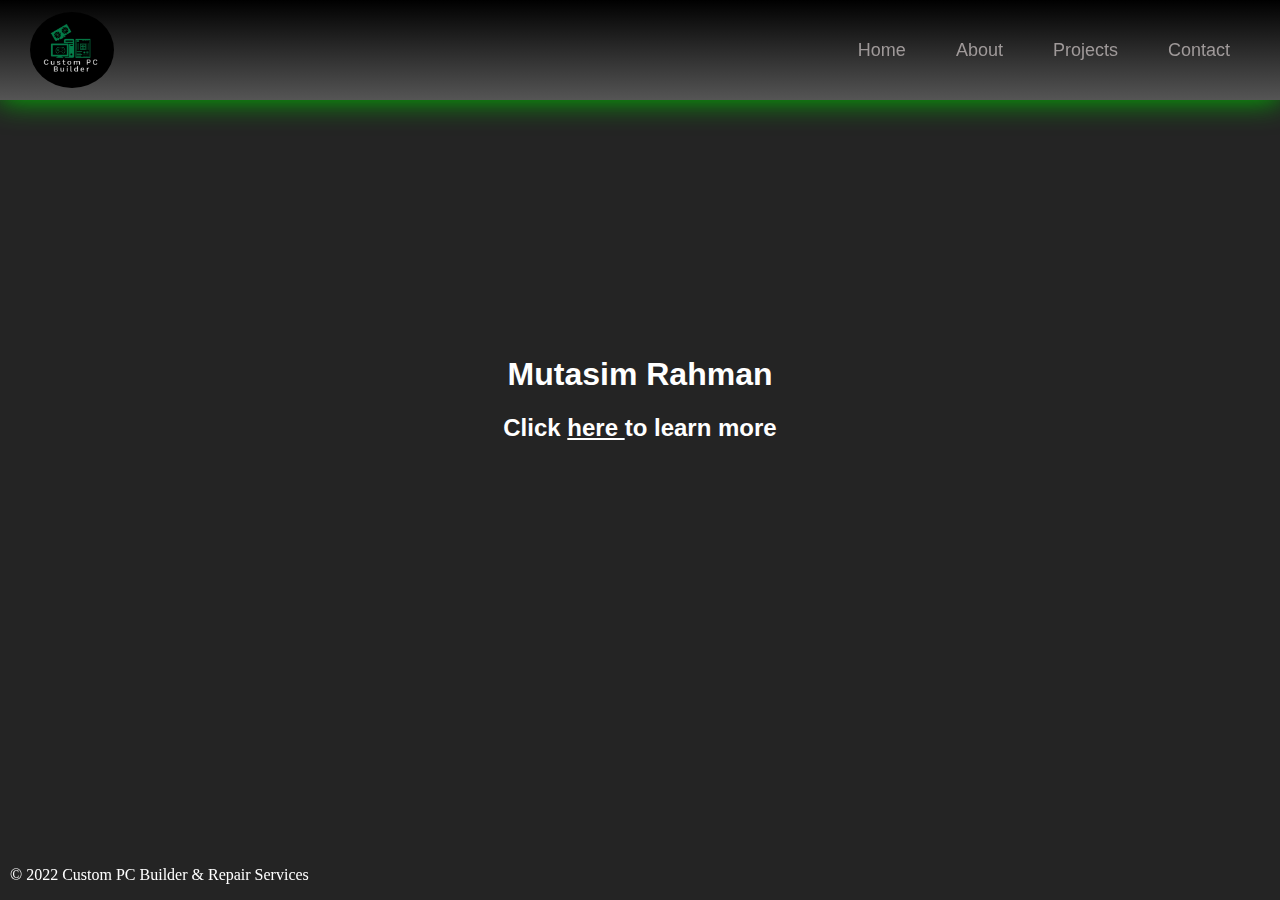
<file: index.html>
<!DOCTYPE html>
<html>
   
    <head>  
        <meta charset="UTF-8">
        <link rel="stylesheet" href="../Styles/CSSAssignment 1.css"/>
        <!--This allows the browser to optimize webpages dimension and scaling, see link 1 -->
        <meta name="viewport" content="width=device-width, initial-scale=1.0">
        <title>Home</title>
    </head>
   
    <body>
        <header>  
                <nav>
                    <div>
                        <img src="../Assets/Logo.png" alt="Custom PC Builder & Repair Services Logo"/>
                    </div>
                    <ul>
                        <li> <a href="./index.html">Home</a></li>
                        <li> <a href="./About.html">About</a></li> 
                        <li> <a href="./Projects.html">Projects </a></li>
                        <li> <a href="./Contact.html">Contact</a></li>
                    </ul>
                </nav>    
        </header>
        <div class="Home">
            <h1>Mutasim Rahman</h1>
            <h2>Click <a href="About.html"> here </a> to learn more</h2>
        </div>  

        <footer>
            <p>&copy; 2022 Custom PC Builder & Repair Services</p>
        </footer>
  
    </body>

</html>
</file>
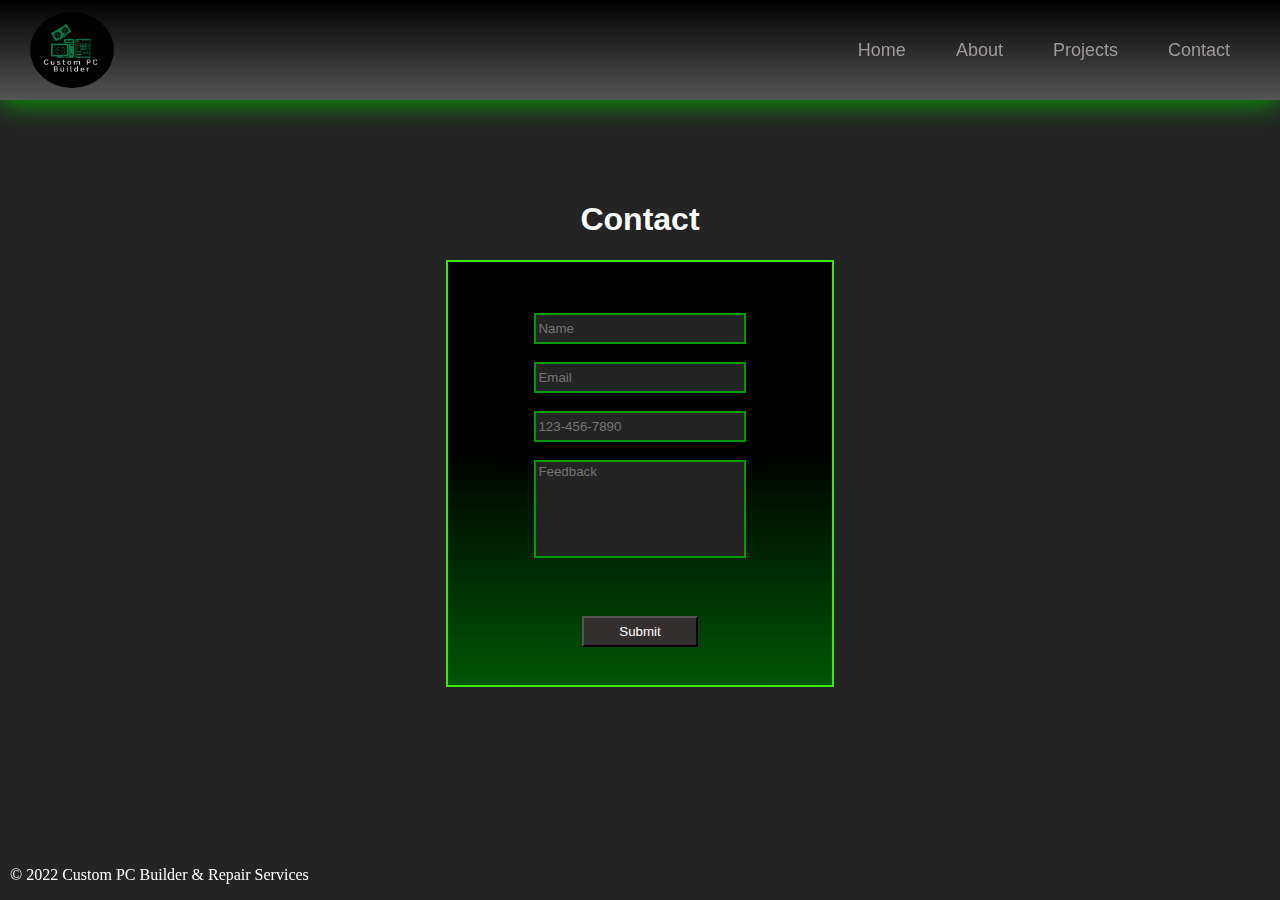
<file: Contact.html>
<!DOCTYPE html>
<html>
   
    <head>  
        <meta charset="UTF-8">
        <link rel="stylesheet" href="../Styles/CSSAssignment 1.css"/>
         <!--This allows the browser to optimize webpages dimension and scaling, see link 1 -->
        <meta name="viewport" content="width=device-width, initial-scale=1.0">
        <title>Contact</title>
    </head>
   
    <body>
        <header>  
                <nav>
                    <div>
                        <img src="../Assets/Logo.png" alt="Custom PC Builder & Repair Services Logo"/>
                    </div>
                    <ul>
                        <li> <a href="./index.html">Home</a></li>
                        <li> <a href="./About.html">About</a></li> 
                        <li> <a href="./Projects.html">Projects </a></li>
                        <li> <a href="./Contact.html">Contact</a></li>
                    </ul>
                </nav>    
        </header>
        <div class="Contact">
            <h1>Contact</h1>
            <div class="form-box">
                <form action=mailto:rahmanmuta@gmail.com ?subject=Signup Form method="post" enctype="text/plain" name="form">
                        <input type="text" id="name" name="name" placeholder="Name " required=""><br>
                        <input type="email" id="email" name="email" placeholder="Email " required=""> <br>
                        <!--The pattern forces the user to follow the pattern, otherwise they will not be able to submit the form. See link 2-->
                        <input type="tel" id="number" name="phonenumber" placeholder="123-456-7890"  pattern="[0-9]{3}-[0-9]{3}-[0-9]{4}" required><br>
                        <textarea name="message" cols="60" rows="6" placeholder="Feedback" required="" data-gramm="false" wt-ignore-input="true"></textarea>
                        <input type="submit" value="Submit"> 
                </form>
            </div>
            
        
        
        </div>  

        <footer>
            <p>&copy; 2022 Custom PC Builder & Repair Services</p>
        </footer>
  
    </body>

</html>
</file>
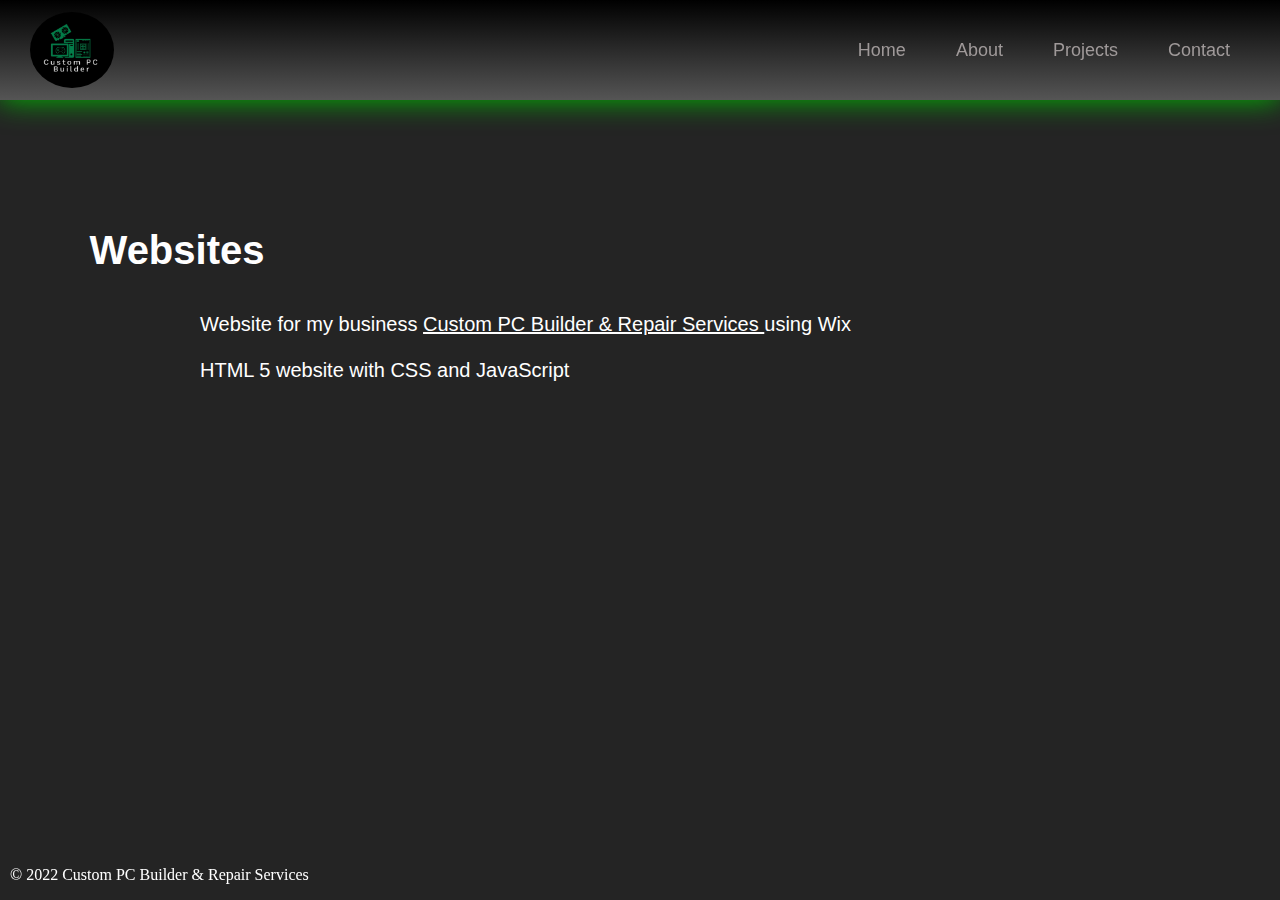
<file: Projects.html>
<!DOCTYPE html>
<html>
   
    <head>  
        <meta charset="UTF-8">
        <link rel="stylesheet" href="../Styles/CSSAssignment 1.css"/>
        <!--This allows the browser to optimize webpages dimension and scaling, see link 1 -->
        <meta name="viewport" content="width=device-width, initial-scale=1.0">
        <title>Projects</title>
    </head>
   
    <body>
        <header>  
                <nav>
                    <div>
                        <img src="../Assets/Logo.png" alt="Custom PC Builder & Repair Services Logo"/>
                    </div>
                    <ul>
                        <li> <a href="./index.html">Home</a></li>
                        <li> <a href="./About.html">About</a></li> 
                        <li> <a href="./Projects.html">Projects </a></li>
                        <li> <a href="./Contact.html">Contact</a></li>
                    </ul>
                </nav>    
        </header>
        <div class="Projects">
            <h3>Websites</h3> 
            <div class="paragraphs">
                <p1>Website for my business <a href="https://www.custompcbuilderandrepairservices.ca/">Custom PC Builder & Repair Services </a> using Wix</p1> <br><br>
                <p2>HTML 5 website with CSS and JavaScript</p2>
            </div>
        </div>  

        <footer>
            <p>&copy; 2022 Custom PC Builder & Repair Services</p>
        </footer>
  
    </body>

</html>
</file>
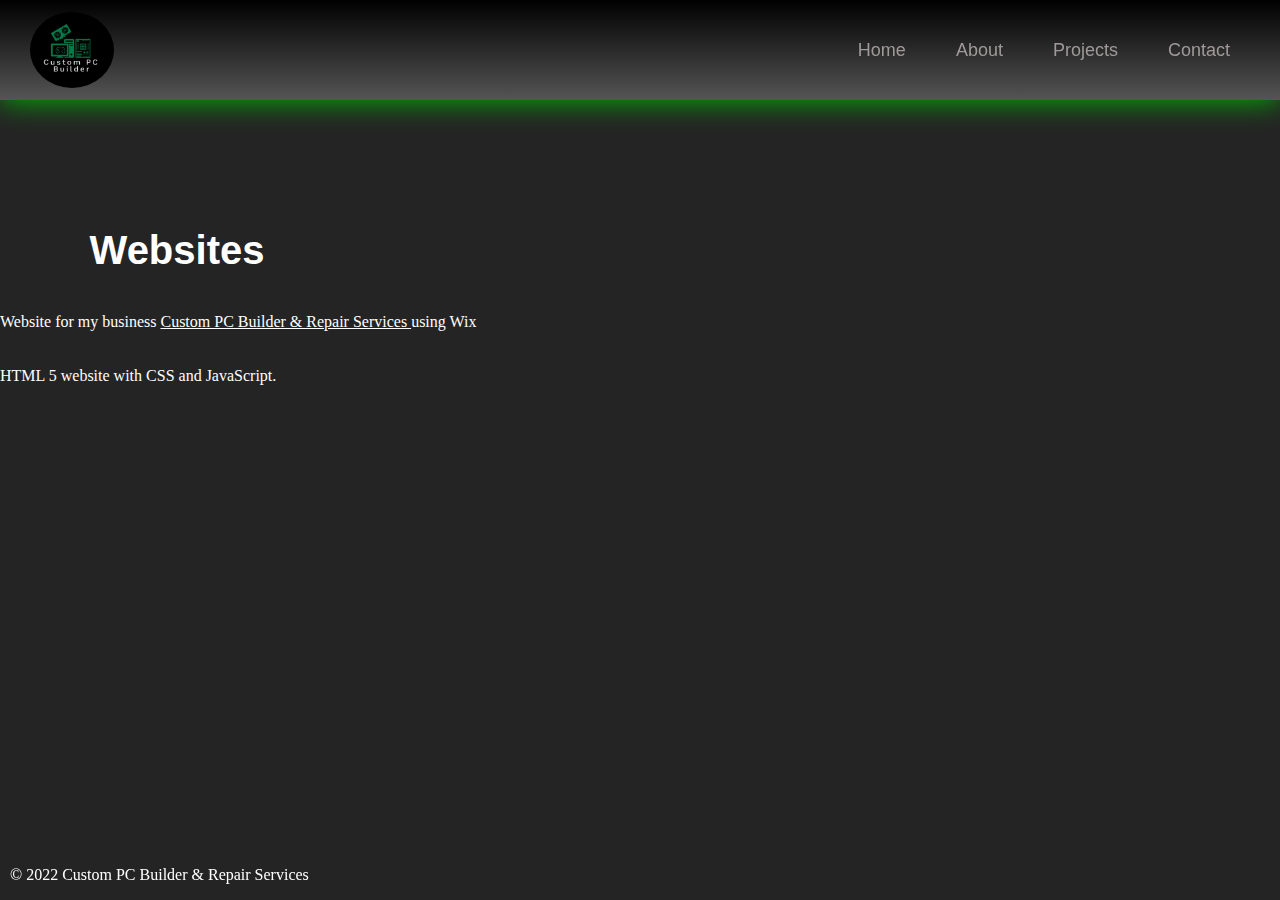
<file: Pages/Projects.html>
<!DOCTYPE html>
<html>
   
    <head>  
        <meta charset="UTF-8">
        <link rel="stylesheet" href="../Styles/CSSAssignment 1.css"/>
        <!--This allows the browser to optimize webpages dimension and scaling -->
        <meta name="viewport" content="width=device-width, initial-scale=1.0">
        <title>Projects</title>
    </head>
   
    <body>
        <header>  
                <nav>
                    <div>
                        <img src="../Assets/Logo.png" alt="Custom PC Builder & Repair Services Logo"/>
                    </div>
                    <ul><!--This is unordered list to create a nav bar. href="#" is used for testing-->
                        <li> <a href="./Home.html">Home</a></li>
                        <li> <a href="./About.html">About</a></li> 
                        <li> <a href="./Projects.html">Projects </a></li>
                        <li> <a href="./Contact.html">Contact</a></li>
                    </ul>
                </nav>    
        </header>
        <div class="Projects">
            <h3> Websites </h3> 
            <p1>Website for my business <a href="https://www.custompcbuilderandrepairservices.ca/">Custom PC Builder & Repair Services </a> using Wix</p1> <br><br>
            <p2>HTML 5 website with CSS and JavaScript.</p2>
        </div>  

        <footer>
            <p>&copy; 2022 Custom PC Builder & Repair Services</p>
        </footer>
  
    </body>

</html>
</file>
<file: Styles/CSSAssignment 1.css>
body{
    background-color: #242424;    
    margin: 0;
    color: white;
}

a{
    color: white; 
}

a:hover{
    cursor: pointer;
    color: #00ef14;
}
nav {
    background: linear-gradient(to bottom, black, #555555);
    /*Flex Box, see link 3*/
    display: flex;
    justify-content: space-between;
    align-items: center;
    padding: 10px 30px;
    filter: drop-shadow(0 0 15px rgb(0, 190, 0));
}

nav div {
    width: 80px;
    height: 80px;
}

nav img {
    margin-top: 3%;
    width: auto;
    height: 95%;
    border-radius: 50%;
}

nav ul {
    /*Removes bullet points from links, see link 4*/
    list-style: none;
    padding: 0;
    margin: 0;
    /*Flex Box, see link 3*/
    display: flex;
    gap: 10px;
    flex: 1;
    justify-content: flex-end;
    height: 100%;
}

nav a {
    /*Removes underline from links, see link 5*/
    text-decoration: none;
    padding: 10px 20px;
    color: rgb(159, 153, 153);
    transition: background-color 0.9s ease;
    font-family: 'Raleway', sans-serif;
    font-size: 18px;
}


/*HOME PAGE*/
.Home {
   margin-top: 20%;
   margin-bottom: 10%;
   margin-left: relative;
   text-align: center;
   font-family: 'Raleway', sans-serif;
}


/*ABOUT PAGE*/
.About {
    margin-top: 1%;
    text-align: center;
    font-family: 'Raleway', sans-serif;
}

.About article {
    padding: 0% 30%;
}

.container{
    margin-top: 10%;
    margin-left: 20px;
    margin-right: 20px;
    position: relative;
    /*Flex Box, see link 3*/
    display: flex;
    justify-content: center;
    align-items: center;
    gap: 5%;
}

video { 
    height: 290px;
    width: 40%;
    border:2px rgb(0, 190, 0) solid; 
    box-shadow: 20px 25px 20px black; 
    /*Tells a video or an image how ti should be rezised to fit in its container*/
    object-fit: cover;
}

#PC_1{
    height: 290px;
    width: 25%;
    /*Tells a video or an image how ti should be rezised to fit in its container*/
    object-fit: cover;
}
#PC_2{
    height: 290px;
    width: 25%;
    /*Tells a video or an image how ti should be rezised to fit in its container*/
    object-fit: cover;
}

.About h1{
    margin-top: 10%;
}


/*Projects PAGE*/
.Projects{
    display: flex;
    flex-direction: column;
}

.paragraphs{
    padding-left: 200px;
    font-family: 'Raleway', sans-serif;
    font-size: 20px;
}

.Projects h3{
    margin-left: 7%;
    margin-top: 10%;
    font-family: 'Raleway', sans-serif;
    font-size: 40px;
}


/*CONTACT PAGE*/
.Contact{
    /*Flex Box, see link 3*/
    display: flex;
    align-items: center;
    flex-direction: column;
    margin-top: 80px;
}

.Contact h1{
    text-align: center;
    font-family: 'Raleway', sans-serif;
}
.form-box{
    width: 30%;
    background: linear-gradient(black 45%, #00ef14 200% );
    border: 2px solid rgb(62, 235, 4);
    padding-top: 4%;
    padding-bottom: 3%;
    /*Follwing lines of code helps determine the position of elements, see link 7*/
}

/*Specifies input type, see link 8*/
input[type=text],[type=email],[type=tel],select, textarea {
    border: 2px solid rgb(0, 155, 0);
    display: block;
    width: 55%;
    box-sizing: border-box;
    margin: auto;
    background-color: #242424;
    font-family: 'Raleway', sans-serif;
}

/*Specifies input type, see link 8*/
input[type=message], select{
    display: block;
    width: 85%;
    height: 100%;
    padding: 12px 20px;
    border-radius: 800px;
    box-sizing: border-box;
    margin:auto;
    font-family: 'Raleway', sans-serif;
}

input[type=submit],select{
    background-color: rgb(51, 47, 47);
    color: white;
    font-family: 'Raleway', sans-serif;
    display: block;
    margin-right: auto;
    margin-left: auto;
    margin-top: 15%;
    width: 30%; 
}

input[type=submit]:hover{
    background-color: green;
    background: linear-gradient(45deg, green, black 80%);
    /*Changes the cursor into a pointer, see link 9*/
    cursor: pointer;
}

textarea{
    resize: none;
    font-family: 'Raleway', sans-serif;
    color: #ffffff;
}

input {
    width: 100px;
    line-height: 25px;
    margin-right: auto;      
    margin-left:auto;
    margin-top: 5%;
    display: block;
    color:rgb(244, 236, 236);    
}

/*FOOTER*/
footer {
    position: fixed;
    bottom: 0;
    padding: 0 10px;
}


/*If the screen is less than 960px, do this. Equivalent of having a sperate css sheet for tablet. See link 1*/
/*MEDIA QUERIES FOR TABLET */
@media only screen and (max-width: 960px){     
    nav ul {
        gap: 50px;
        height: 100%;
    }
                     
    nav a {
        padding: 10px 5px;      
    }

    /*HOME PAGE*/
    .Home {
        margin-top: 30%;
        margin-bottom: 10%;
        margin-left: relative;
        text-align: center;
     }

    
     /*ABOUT PAGE*/

    .container{
        /*Instead of arranging elements in a row by defaults, arrange them in a column, see link 3*/
        flex-direction: column;
        position: relative;
        /*Flex Box, see link 3*/
        display: flex;
        justify-content: center;
        align-items: center;
        gap: 5%;
    }
    
    video { 
        height: 400px;
        width: 100%;
        border:2px rgb(0, 190, 0) solid; 
        box-shadow: 20px 25px 20px black; 
        /*Tells a video or an image how ti should be rezised to fit in its container*/
        object-fit: cover;
    }
    
    #PC_1{
        height: 600px;
        width: 100%;
        padding-bottom: 6%;
    }
    #PC_2{
        height: 600px;
        width: 100%;
        padding-top: 10%;
    }    
    .About article{
       margin-top: 1%;
       padding: 10% 5% 20%;
       text-align: center;
    }

    /*Projects PAGE*/
    .paragraphs{
        padding-left: ;
    }

    /*CONTACT PAGE*/
    .form-box{
        width: 50%;
        height: 55%;   
    }
    /*Specifies input type, see link 8*/
    input[type=text],[type=email],[type=tel],select, textarea {
        margin-top: 1.5%;
        width: 75%;
        height: 30%;
    }
    
    input[type=submit],select{
        margin-top:18%;
        width: 30%;
    }
}  








/*If the screen is less than 500px. do this. Equivalent of having a sperate css sheet for phone. See link 1*/
/*MEDIA QUERIES FOR PHONE*/
@media only screen and (max-width: 500px){     
    nav ul {
        gap: 0px;
        height: 100%;
        /*Flex Box, see link 3*/
        flex: 1;
        justify-content: space-between;
    }
    
    nav a {
        padding: 10px 5px;      
    }

    nav{
        /*Flex Box, see link 3*/
        padding: 4px;
        gap: 20px;
    }

    /*HOME PAGE*/
    .Home {
        margin-top: 70%;
        margin-bottom: 50%;
        margin-left: relative;
        text-align: center;
     }
           
     /*ABOUT PAGE*/
    .container{
        flex-direction: column;
        position: relative;
        /*Flex Box, see link 3*/
        display: flex;
        justify-content: center;
        align-items: center;
        gap: 5%;
    }
    
    video { 
        height: 250px;
        width: 100%;
        border:2px rgb(0, 190, 0) solid; 
        box-shadow: 20px 25px 20px black; 
        /*Tells a video or an image how ti should be rezised to fit in its container*/
        object-fit: cover;
    }
    
    #PC_1{
        height: 400px;
        width: 100%;
        /*Tells a video or an image how ti should be rezised to fit in its container*/
        object-fit: cover;
        padding-bottom: 6%;
    }
    #PC_2{
        height: 400px;
        width: 100%;
        /*Tells a video or an image how it should be rezised to fit in its container*/
        object-fit: cover;
        padding-top: 10%;
    }    
    .About article{
       margin-top: 1%;
       padding: 10% 5% 20%;
       text-align: center;
    }

    /*Projects PAGE*/
    .paragraphs{
        padding-left: 30%;
    }
   
    /*CONTACT PAGE*/
    .form-box{
        width: 70%;
        height: 45%;   
    }
    
    /*Specifies input type, see link 8*/
    input[type=text],[type=email],[type=tel],select, textarea {
        margin-top: 1.5%;
        width: 75%;
        height: 30%;
    }    
    
    input[type=submit],select{
        margin-top: 10%;
    }
}
</file>
